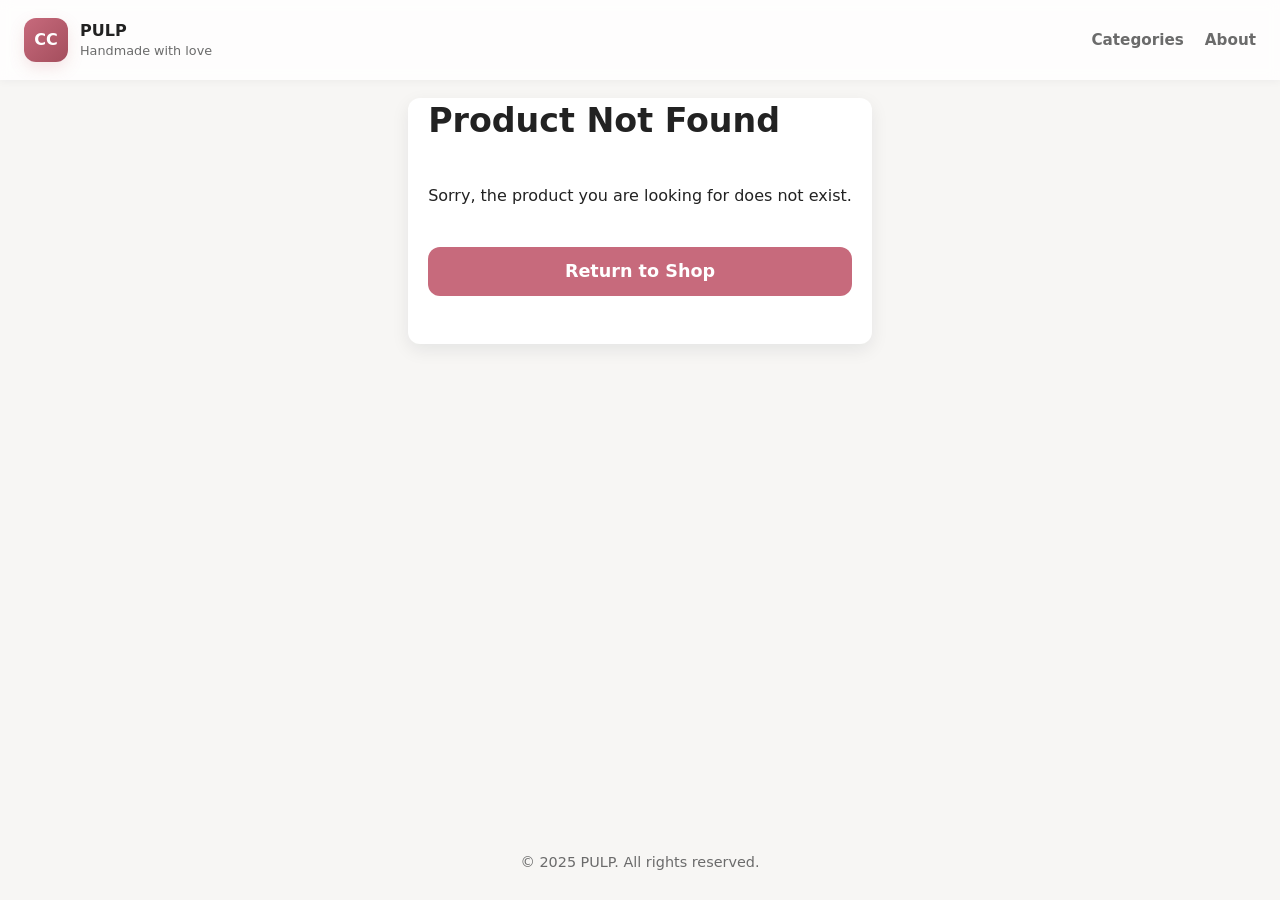
<file: Buy_Baby_Accessories.html>
<!DOCTYPE html>
<html lang="en">
<head>
<meta charset="utf-8" />
<meta name="viewport" content="width=device-width,initial-scale=1" />
<title>Product Details - PULP</title>
<meta name="description" content="Product details page for PULP handmade baby crochet & accessories." />
<style>
  :root {
    --bg: #f7f6f4;
    --card: #fff;
    --accent: #c76a7c;
    --accent-dark: #a44e5d;
    --muted: #6b6b6b;
    --radius: 12px;
    --shadow: 0 6px 18px rgba(16,24,40,0.08);
    --font-family: Inter, system-ui, -apple-system, "Segoe UI", Roboto, "Helvetica Neue", Arial, sans-serif;
  }
  *, *::before, *::after {
    box-sizing: border-box;
  }
  body {
    margin: 0;
    font-family: var(--font-family);
    background: var(--bg);
    color: #222;
    line-height: 1.4;
    min-height: 100vh;
    display: flex;
    flex-direction: column;
  }
  header {
    display: flex;
    justify-content: space-between;
    align-items: center;
    padding: 18px 24px;
    position: sticky;
    top: 0;
    backdrop-filter: blur(6px);
    background: rgba(255,255,255,0.8);
    box-shadow: 0 2px 8px rgba(16,24,40,0.04);
    z-index: 100;
  }
  .brand {
    display: flex;
    gap: 12px;
    color: inherit;
    text-decoration: none;
    align-items: center;
  }
  .logo {
    width: 44px; height: 44px;
    background: linear-gradient(135deg, var(--accent), var(--accent-dark));
    border-radius: var(--radius);
    display: grid;
    place-items: center;
    color: #fff;
    font-weight: 700;
    box-shadow: 0 6px 16px rgba(199,106,124,0.18);
    user-select: none;
  }
  nav a {
    color: var(--muted);
    text-decoration: none;
    font-weight: 600;
    margin-left: 16px;
    font-size: 0.95rem;
    transition: color 0.3s;
  }
  nav a:hover {
    color: var(--accent-dark);
  }
  main {
    max-width: 640px;
    margin: 18px auto;
    padding: 0 20px 48px;
    background: var(--card);
    border-radius: var(--radius);
    box-shadow: var(--shadow);
    display: flex;
    flex-direction: column;
    gap: 24px;
  }
  h1 {
    font-size: clamp(1.8rem, 2.6vw, 2.6rem);
    margin: 0;
    font-weight: 700;
    color: #222;
  }
  .product-images {
    display: flex;
    flex-wrap: wrap;
    gap: 12px;
    justify-content: center;
  }
  .product-images img {
    width: calc(50% - 12px);
    border-radius: var(--radius);
    object-fit: contain;
    max-height: 300px;
    background: #fafafa;
    border: 1px solid #ddd;
  }
  .price {
    font-size: 1.4rem;
    font-weight: 700;
    color: var(--accent-dark);
    margin: 0;
  }
  .description {
    font-size: 1rem;
    color: var(--muted);
    line-height: 1.5;
    margin: 0;
  }
  .buy-button {
    background: var(--accent);
    color: white;
    font-weight: 700;
    font-size: 1.1rem;
    padding: 12px 0;
    border: none;
    border-radius: var(--radius);
    cursor: pointer;
    text-align: center;
    text-decoration: none;
    user-select: none;
    transition: background 0.3s ease;
  }
  .buy-button:hover,
  .buy-button:focus {
    background: var(--accent-dark);
    outline: none;
  }
  footer {
    margin-top: auto;
    padding: 28px 20px;
    text-align: center;
    color: var(--muted);
    font-size: 0.9rem;
  }
  @media (max-width: 480px) {
    main {
      margin: 16px 12px 32px;
      padding: 16px;
    }
    .product-images img {
      width: 100%;
    }
  }
</style>
</head>
<body>
<header>
  <a class="brand" href="index.html" aria-label="Go to homepage">
    <div class="logo" aria-hidden="true">CC</div>
    <div>
      <div style="font-weight:800">PULP</div>
      <div style="font-size:0.8rem;color:var(--muted)">Handmade with love</div>
    </div>
  </a>
  <nav>
    <a href="index.html#shop">Categories</a>
    <a href="index.html#about">About</a>
  </nav>
</header>
<main>
  <h1 id="product-name">Product Name</h1>
  <div class="product-images" id="product-images" aria-label="Product images">
    <!-- Images inserted by JS -->
  </div>
  <p class="price" id="product-price">$0.00</p>
  <p class="description" id="product-description">Product description goes here.</p>
  <a href="#" id="buy-amazon" class="buy-button" target="_blank" rel="noopener noreferrer">Buy on Amazon</a>
</main>
<footer>
  &copy; 2025 PULP. All rights reserved.
</footer>
<script>
  const products = {
  
  <!-- Product 1 -->
    "red-frock": {
      name: "Red Frock",
      images: [
        "https://raw.githubusercontent.com/i-Pulp/i-pulp.github.io/4e0316a9684686ec5df93718deb241ba8f2ee14d/Images/Category/Baby_Products/Red_Frock/Gemini_Generated_Image_uczzq5uczzq5uczz.jpg",
        "https://raw.githubusercontent.com/i-Pulp/i-pulp.github.io/621ae95b3b2dbd15a5f2195a67e5433fe64908cf/Images/Category/Baby_Products/Red_Frock/Gemini_Generated_Image_2wue2b2wue2b2wue.jpg",
        "https://raw.githubusercontent.com/i-Pulp/i-pulp.github.io/4e0316a9684686ec5df93718deb241ba8f2ee14d/Images/Category/Baby_Accessories.png",
        "https://raw.githubusercontent.com/i-Pulp/i-pulp.github.io/4e0316a9684686ec5df93718deb241ba8f2ee14d/Images/Category/Baby_Products/Red_Frock/Gemini_Generated_Image_acp9dcacp9dcacp9.jpg"
      ],
      price: "₹899.00",
      description: "Pulp Baby Girl Crochet Winter Frock with Cap & Warm Shoes | Hand Knitted | Woollen Winter Wear | Crochet Wear | 12 Months Old | Red & White Colour | Christmas Wear | For 1 year old",
      amazonLink: "https://www.amazon.in/gp/product/B0G2JGCLPR/ref=cx_skuctr_share_ls_srb?smid=AO46KA4WB8YPO&tag=ShopReferral_0aae8b03-6ed4-4584-99fa-db8587324db2"
    },
    
    <!-- Product 2 -->
    "yellow-sweater": {
  name: "Yellow Sweater",
  images: [
    "https://raw.githubusercontent.com/i-Pulp/i-pulp.github.io/main/Images/Category/Baby_Products/Yellow_Sweater/13.jpg",
    "https://raw.githubusercontent.com/i-Pulp/i-pulp.github.io/main/Images/Category/Baby_Products/Yellow_Sweater/14.jpg",
    "https://raw.githubusercontent.com/i-Pulp/i-pulp.github.io/b46c4f3bc9e8a465a793e3cdb5152a4fb2ed7469/Images/Category/Baby_Products/Yellow_Sweater/11.png",
    "https://raw.githubusercontent.com/i-Pulp/i-pulp.github.io/b46c4f3bc9e8a465a793e3cdb5152a4fb2ed7469/Images/Category/Baby_Products/Yellow_Sweater/12.png"
  ],
  price: "₹799.00",
  description: "A warm and cozy hand-crocheted yellow sweater made with ultra-soft wool, perfect for chilly evenings. Lightweight, breathable, and designed for all-day comfort.",
  amazonLink: "https://www.amazon.in/gp/product/B0G2JN9HMT/ref=cx_skuctr_share_ls_srb?smid=AO46KA4WB8YPO&tag=ShopReferral_c874f781-d01a-4507-b95f-5ba8818925fe"
},

<!-- Product 3 -->
"swaddling-swinging": {
  name: "Swaddling & Swinging Wrap",
  images: [
    "https://raw.githubusercontent.com/i-Pulp/i-pulp.github.io/main/Images/Category/Baby_Products/Swaddling_Swinging/13.jpg",
    "https://raw.githubusercontent.com/i-Pulp/i-pulp.github.io/main/Images/Category/Baby_Products/Swaddling_Swinging/12.jpg",
    "https://raw.githubusercontent.com/i-Pulp/i-pulp.github.io/main/Images/Category/Baby_Products/Swaddling_Swinging/11.jpg"
  ],
  price: "₹699.00",
  description: "A soft, secure crochet swaddling and swinging wrap designed to keep your baby snug and relaxed. Ideal for soothing newborns and providing gentle warmth and comfort.",
  amazonLink: "https://www.amazon.com"
},

<!-- Product 4 -->
"blue_yellow_poncho": {
  name: "Blue & Yellow Poncho",
  images: [
    "https://raw.githubusercontent.com/i-Pulp/i-pulp.github.io/main/Images/Category/Baby_Products/Blue_Yellow_Ponchu/12.jpg",
    "https://raw.githubusercontent.com/i-Pulp/i-pulp.github.io/main/Images/Category/Baby_Products/Blue_Yellow_Ponchu/14.jpg",
    "https://raw.githubusercontent.com/i-Pulp/i-pulp.github.io/main/Images/Category/Baby_Products/Blue_Yellow_Ponchu/11.jpg",
    "https://raw.githubusercontent.com/i-Pulp/i-pulp.github.io/main/Images/Category/Baby_Products/Blue_Yellow_Ponchu/13.jpg"
  ],
  price: "₹549.00",
  description: "A charming blue and yellow crochet ponchu that adds warmth without restricting movement. Ideal for layering and keeping babies cozy during outings.",
  amazonLink: "https://www.amazon.in/gp/product/B0G2JLHN44/ref=cx_skuctr_share_ls_srb?smid=AO46KA4WB8YPO&tag=ShopReferral_150d6b14-bfc2-4c76-a9c9-e18cf745957a"
},

<!-- Product 5 -->
"pink_poncho": {
  name: "Pink Poncho",
  images: [
    "https://raw.githubusercontent.com/i-Pulp/i-pulp.github.io/main/Images/Category/Baby_Products/Pink_Ponchu/14.jpg",
    "https://raw.githubusercontent.com/i-Pulp/i-pulp.github.io/main/Images/Category/Baby_Products/Pink_Ponchu/15.jpg",
    "https://raw.githubusercontent.com/i-Pulp/i-pulp.github.io/main/Images/Category/Baby_Products/Pink_Ponchu/16.jpg",
    "https://raw.githubusercontent.com/i-Pulp/i-pulp.github.io/main/Images/Category/Baby_Products/Pink_Ponchu/11.jpg",
    "https://raw.githubusercontent.com/i-Pulp/i-pulp.github.io/main/Images/Category/Baby_Products/Pink_Ponchu/12.jpg",
    "https://raw.githubusercontent.com/i-Pulp/i-pulp.github.io/main/Images/Category/Baby_Products/Pink_Ponchu/13.jpg"
  ],
  price: "₹599.00",
  description: "A sweet and stylish pink crochet poncho, soft on delicate skin and perfect for light winter wear. Handcrafted with love for everyday comfort.",
  amazonLink: "https://www.amazon.com"
},

<!-- Product 6 -->
"white-blue-frock": {
  name: "White Blue Frock",
  images: [
    "https://raw.githubusercontent.com/i-Pulp/i-pulp.github.io/main/Images/Category/Baby_Products/White_Blue_Frock/12.jpg",
    "https://raw.githubusercontent.com/i-Pulp/i-pulp.github.io/main/Images/Category/Baby_Products/White_Blue_Frock/13.jpg",
    "https://raw.githubusercontent.com/i-Pulp/i-pulp.github.io/b46c4f3bc9e8a465a793e3cdb5152a4fb2ed7469/Images/Category/Baby_Products/White_Blue_Frock/11.png"
  ],
  price: "₹749.00",
  description: "A beautifully hand-crocheted White & Blue frock crafted with premium soft yarn. Gentle, breathable, and perfect for photoshoots, casual wear, or gifting.",
  amazonLink: "https://www.amazon.in/gp/product/B0G2RDC4K8/ref=cx_skuctr_share?smid=AO46KA4WB8YPO"
},
<!-- Product 7 -->
"white_blue_full_sweater": {
  name: "White & Blue Full Sweater",
  images: [
    "https://raw.githubusercontent.com/i-Pulp/i-pulp.github.io/main/Images/Category/Baby_Products/White_Blue_Full_Sweater/11.jpg",
    "https://raw.githubusercontent.com/i-Pulp/i-pulp.github.io/main/Images/Category/Baby_Products/White_Blue_Full_Sweater/12.jpg",
    "https://raw.githubusercontent.com/i-Pulp/i-pulp.github.io/main/Images/Category/Baby_Products/White_Blue_Full_Sweater/13.jpg"
  ],
  price: "₹899.00",
  description: "A warm and soft white-blue hand-knitted sweater designed for full winter coverage. Gentle on skin and ideal for keeping babies snug during cold outings.",
  amazonLink: "https://www.amazon.in"
},

<!-- Product 8 -->
"romper": {
  name: "Yellow Romper / Jumpsuit",
  images: [
    "https://raw.githubusercontent.com/i-Pulp/i-pulp.github.io/main/Images/Category/Baby_Products/Yellow_Romper/11.jpg",
    "https://raw.githubusercontent.com/i-Pulp/i-pulp.github.io/main/Images/Category/Baby_Products/Yellow_Romper/12.jpg"
  ],
  price: "₹599.00",
  description: "A bright and comfy yellow romper crafted for easy movement. Lightweight, breathable, and perfect for playtime or daily wear.",
  amazonLink: "https://www.amazon.in"
},

<!-- Product 9 -->
"maroon_purple_frock": {
  name: "Maroon & Purple Frock",
  images: [
    "https://raw.githubusercontent.com/i-Pulp/i-pulp.github.io/main/Images/Category/Baby_Products/Maroon_Purple_Frock/11.jpg",
    "https://raw.githubusercontent.com/i-Pulp/i-pulp.github.io/main/Images/Category/Baby_Products/Maroon_Purple_Frock/12.jpg"
  ],
  price: "₹849.00",
  description: "A beautifully crafted maroon and purple frock with soft yarn detailing. Perfect for festive occasions, photoshoots, or gifting.",
  amazonLink: "https://www.amazon.in"
},

<!-- Product 10 -->
"half_sweater": {
  name: "Off-White Half Sweater",
  images: [
    "https://raw.githubusercontent.com/i-Pulp/i-pulp.github.io/main/Images/Category/Baby_Products/Offwhite_Half_Sweater/11.jpg",
    "https://raw.githubusercontent.com/i-Pulp/i-pulp.github.io/main/Images/Category/Baby_Products/Offwhite_Half_Sweater/12.jpg",
    "https://raw.githubusercontent.com/i-Pulp/i-pulp.github.io/main/Images/Category/Baby_Products/Offwhite_Half_Sweater/13.jpg",
    "https://raw.githubusercontent.com/i-Pulp/i-pulp.github.io/main/Images/Category/Baby_Products/Offwhite_Half_Sweater/14.jpg",
    "https://raw.githubusercontent.com/i-Pulp/i-pulp.github.io/main/Images/Category/Baby_Products/Offwhite_Half_Sweater/16.jpg"
  ],
  price: "₹699.00",
  description: "A stylish off-white half sweater perfect for layering. Lightweight yet warm, making it ideal for mild winters or breezy evenings.",
  amazonLink: "https://www.amazon.in"
},

  };

  const urlParams = new URLSearchParams(window.location.search);
  const prodKey = urlParams.get('prod');

  if (prodKey && products[prodKey]) {
    const prod = products[prodKey];
    document.getElementById('product-name').textContent = prod.name;
    document.getElementById('product-price').textContent = prod.price;
    document.getElementById('product-description').textContent = prod.description;
    const buyBtn = document.getElementById('buy-amazon');
    buyBtn.href = prod.amazonLink;

    const imagesContainer = document.getElementById('product-images');
    imagesContainer.innerHTML = '';
    prod.images.forEach(src => {
      const img = document.createElement('img');
      img.src = src;
      img.alt = prod.name;
      imagesContainer.appendChild(img);
    });
  } else {
    document.querySelector('main').innerHTML = '<h1>Product Not Found</h1><p>Sorry, the product you are looking for does not exist.</p><a href="index.html" class="buy-button">Return to Shop</a>';
  }
</script>
</body>
</html>
</file>
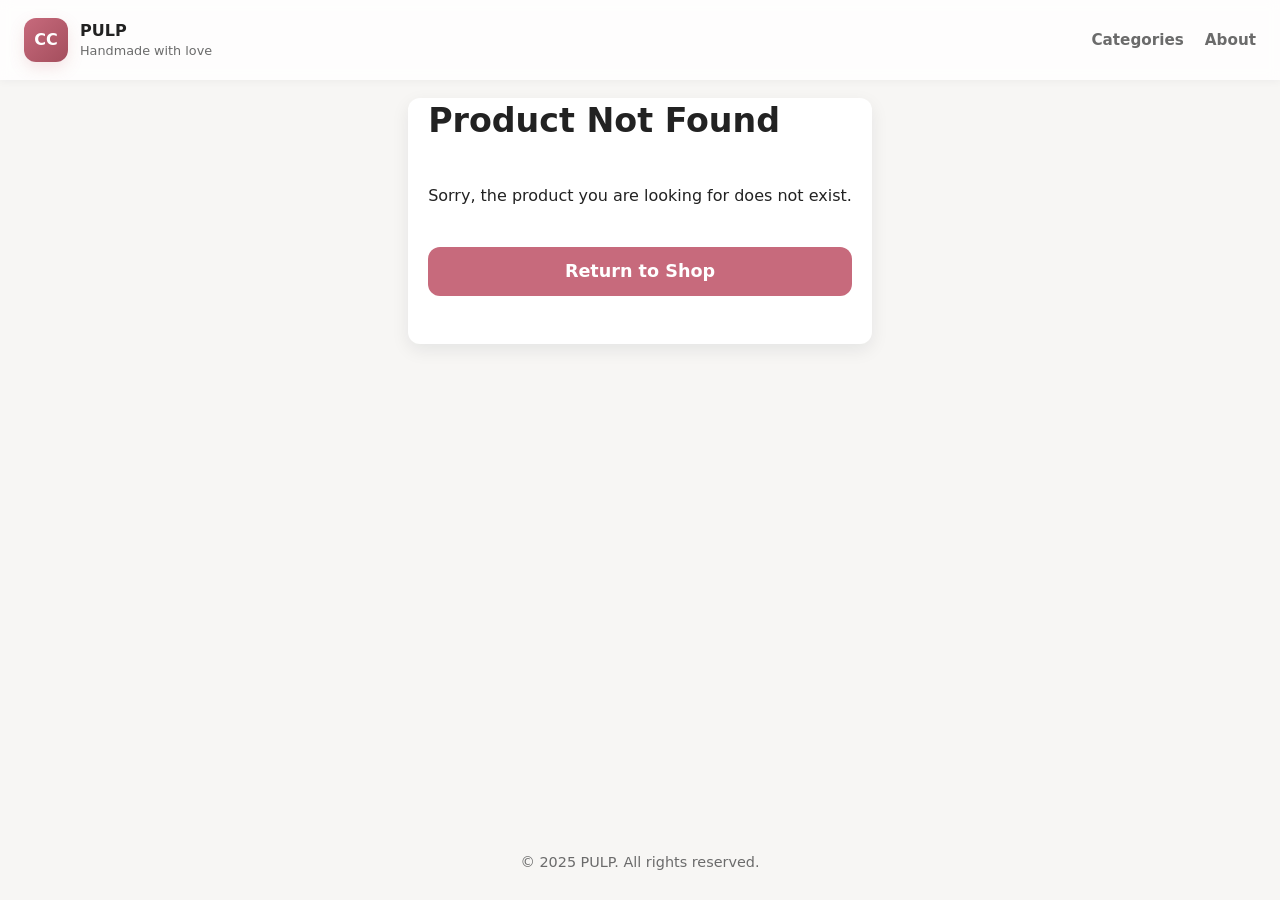
<file: Buy_Handbags.html>
<!DOCTYPE html>
<html lang="en">
<head>
<meta charset="utf-8" />
<meta name="viewport" content="width=device-width,initial-scale=1" />
<title>Product Details - PULP</title>
<meta name="description" content="Product details page for PULP handmade baby crochet & accessories." />
<style>
  :root {
    --bg: #f7f6f4;
    --card: #fff;
    --accent: #c76a7c;
    --accent-dark: #a44e5d;
    --muted: #6b6b6b;
    --radius: 12px;
    --shadow: 0 6px 18px rgba(16,24,40,0.08);
    --font-family: Inter, system-ui, -apple-system, "Segoe UI", Roboto, "Helvetica Neue", Arial, sans-serif;
  }
  *, *::before, *::after {
    box-sizing: border-box;
  }
  body {
    margin: 0;
    font-family: var(--font-family);
    background: var(--bg);
    color: #222;
    line-height: 1.4;
    min-height: 100vh;
    display: flex;
    flex-direction: column;
  }
  header {
    display: flex;
    justify-content: space-between;
    align-items: center;
    padding: 18px 24px;
    position: sticky;
    top: 0;
    backdrop-filter: blur(6px);
    background: rgba(255,255,255,0.8);
    box-shadow: 0 2px 8px rgba(16,24,40,0.04);
    z-index: 100;
  }
  .brand {
    display: flex;
    gap: 12px;
    color: inherit;
    text-decoration: none;
    align-items: center;
  }
  .logo {
    width: 44px; height: 44px;
    background: linear-gradient(135deg, var(--accent), var(--accent-dark));
    border-radius: var(--radius);
    display: grid;
    place-items: center;
    color: #fff;
    font-weight: 700;
    box-shadow: 0 6px 16px rgba(199,106,124,0.18);
    user-select: none;
  }
  nav a {
    color: var(--muted);
    text-decoration: none;
    font-weight: 600;
    margin-left: 16px;
    font-size: 0.95rem;
    transition: color 0.3s;
  }
  nav a:hover {
    color: var(--accent-dark);
  }
  main {
    max-width: 640px;
    margin: 18px auto;
    padding: 0 20px 48px;
    background: var(--card);
    border-radius: var(--radius);
    box-shadow: var(--shadow);
    display: flex;
    flex-direction: column;
    gap: 24px;
  }
  h1 {
    font-size: clamp(1.8rem, 2.6vw, 2.6rem);
    margin: 0;
    font-weight: 700;
    color: #222;
  }
  .product-images {
    display: flex;
    flex-wrap: wrap;
    gap: 12px;
    justify-content: center;
  }
  .product-images img {
    width: calc(50% - 12px);
    border-radius: var(--radius);
    object-fit: contain;
    max-height: 300px;
    background: #fafafa;
    border: 1px solid #ddd;
  }
  .price {
    font-size: 1.4rem;
    font-weight: 700;
    color: var(--accent-dark);
    margin: 0;
  }
  .description {
    font-size: 1rem;
    color: var(--muted);
    line-height: 1.5;
    margin: 0;
  }
  .buy-button {
    background: var(--accent);
    color: white;
    font-weight: 700;
    font-size: 1.1rem;
    padding: 12px 0;
    border: none;
    border-radius: var(--radius);
    cursor: pointer;
    text-align: center;
    text-decoration: none;
    user-select: none;
    transition: background 0.3s ease;
  }
  .buy-button:hover,
  .buy-button:focus {
    background: var(--accent-dark);
    outline: none;
  }
  footer {
    margin-top: auto;
    padding: 28px 20px;
    text-align: center;
    color: var(--muted);
    font-size: 0.9rem;
  }
  @media (max-width: 480px) {
    main {
      margin: 16px 12px 32px;
      padding: 16px;
    }
    .product-images img {
      width: 100%;
    }
  }
</style>
</head>
<body>
<header>
  <a class="brand" href="index.html" aria-label="Go to homepage">
    <div class="logo" aria-hidden="true">CC</div>
    <div>
      <div style="font-weight:800">PULP</div>
      <div style="font-size:0.8rem;color:var(--muted)">Handmade with love</div>
    </div>
  </a>
  <nav>
    <a href="index.html#shop">Categories</a>
    <a href="index.html#about">About</a>
  </nav>
</header>
<main>
  <h1 id="product-name">Product Name</h1>
  <div class="product-images" id="product-images" aria-label="Product images">
    <!-- Images inserted by JS -->
  </div>
  <p class="price" id="product-price">$0.00</p>
  <p class="description" id="product-description">Product description goes here.</p>
  <a href="#" id="buy-amazon" class="buy-button" target="_blank" rel="noopener noreferrer">Buy on Amazon</a>
</main>
<footer>
  &copy; 2025 PULP. All rights reserved.
</footer>
<script>
  const products = {
  
  <!-- Product 1 -->
  "pink_tote_bag": {
    name: "Pink Tote Bag",
    images: [
      "https://raw.githubusercontent.com/i-Pulp/i-pulp.github.io/main/Images/Category/Handbags/Pink_Tote_Bag/11.jpg", 
      "https://raw.githubusercontent.com/i-Pulp/i-pulp.github.io/main/Images/Category/Handbags/Pink_Tote_Bag/12.jpg",
      "https://raw.githubusercontent.com/i-Pulp/i-pulp.github.io/main/Images/Category/Handbags/Pink_Tote_Bag/13.jpg",

"https://raw.githubusercontent.com/i-Pulp/i-pulp.github.io/ffc3c961a4ea523bb9c2fa33334fc75df7a676c9/Images/Category/Handbags/Pink_Tote_Bag/14.png"
    ],
    price: "₹599.00",
    description: "Carry your essentials in style with this gorgeous, handcrafted Pink Crochet Tote Bag. Made with premium, thick cotton yarn, this bag features a durable, open-weave structure and long shoulder straps. Perfect for market trips, beach days, or adding a pop of color to your everyday look.",
    amazonLink: "#"
  }
  };

  const urlParams = new URLSearchParams(window.location.search);
  const prodKey = urlParams.get('prod');

  if (prodKey && products[prodKey]) {
    const prod = products[prodKey];
    document.getElementById('product-name').textContent = prod.name;
    document.getElementById('product-price').textContent = prod.price;
    document.getElementById('product-description').textContent = prod.description;
    const buyBtn = document.getElementById('buy-amazon');
    buyBtn.href = prod.amazonLink;

    const imagesContainer = document.getElementById('product-images');
    imagesContainer.innerHTML = '';
    prod.images.forEach(src => {
      const img = document.createElement('img');
      img.src = src;
      img.alt = prod.name;
      imagesContainer.appendChild(img);
    });
  } else {
    document.querySelector('main').innerHTML = '<h1>Product Not Found</h1><p>Sorry, the product you are looking for does not exist.</p><a href="index.html" class="buy-button">Return to Shop</a>';
  }
</script>
</body>
</html>
</file>
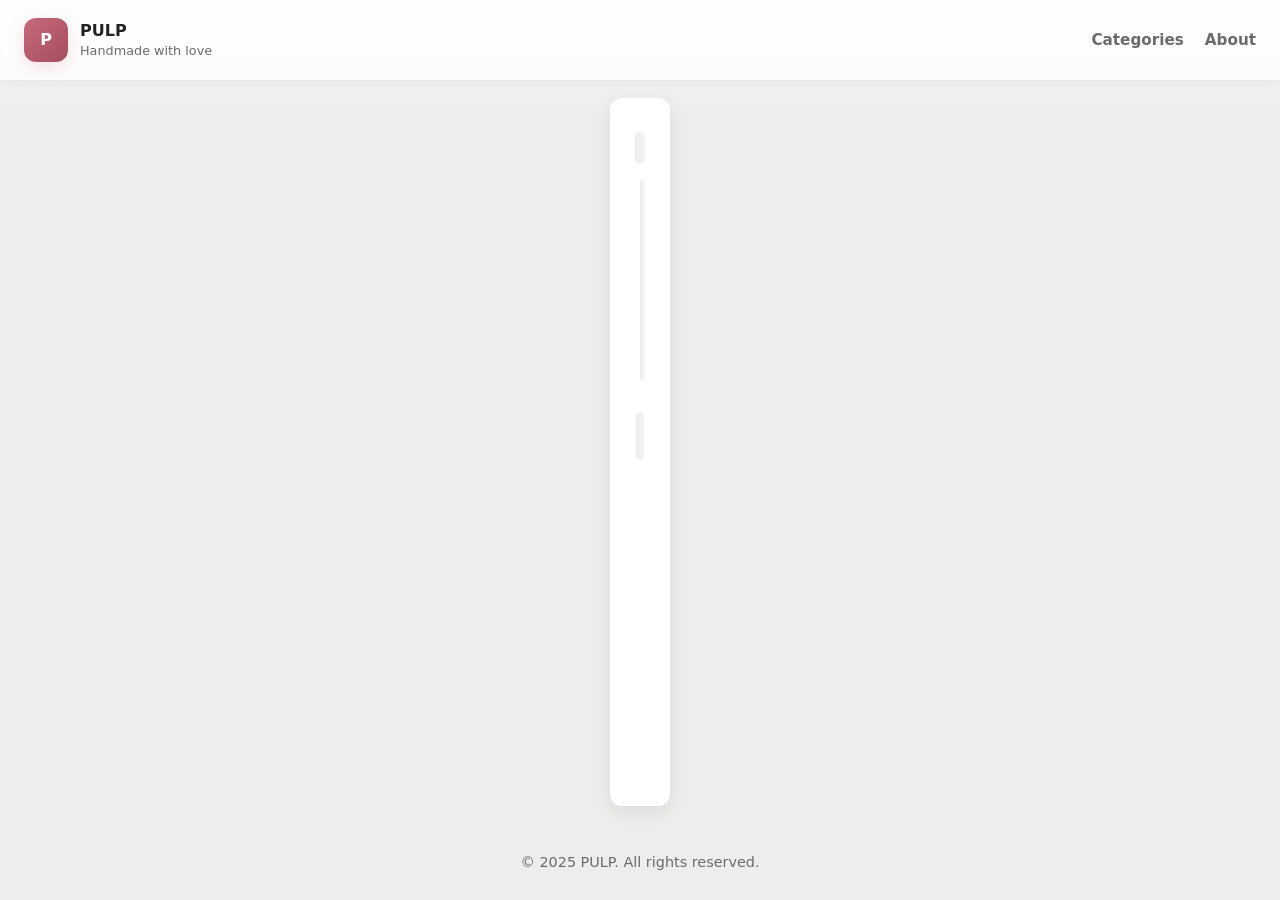
<file: template_buy.html>
<!DOCTYPE html>
<html lang="en">
<head>
<meta charset="utf-8" />
<meta name="viewport" content="width=device-width,initial-scale=1" />
<title>Product Details - PULP</title>
<link rel="stylesheet" href="StyleTemplate.css">
</head>
<body>
<header>
  <a class="brand" href="index.html">
    <div class="logo">P</div>
    <div>
      <div style="font-weight:800">PULP</div>
      <div style="font-size:0.8rem;color:var(--muted)">Handmade with love</div>
    </div>
  </a>
  <nav>
    <a href="index.html#shop">Categories</a>
    <a href="index.html#about">About</a>
  </nav>
</header>
<main class="detail-view">
  <div id="loading-skeleton">
    <div class="skeleton title"></div>
    <div class="skeleton img"></div>
    <div class="skeleton button"></div>
  </div>
  <div id="product-content" style="display:none; width: 100%;">
    <h1 id="product-name"></h1>
    <div class="product-images" id="product-images"></div>
    <p class="price" id="product-price"></p>
    <p class="description" id="product-description"></p>
    <div class="button-group">
      <a href="#" id="buy-amazon" class="buy-button" target="_blank">Buy on Amazon</a>
      <a href="https://www.instagram.com/direct/t/17847998424592866/" id="insta-btn" class="buy-button" target="_blank">Order from Instagram</a>
    </div>
  </div>
</main>
<footer>&copy; 2025 PULP. All rights reserved.</footer>
<script>
async function loadProductPage() {
    const params = new URLSearchParams(window.location.search);
    const category = params.get("category") || "baby_accessories";
    const prodKey = params.get("prod");
    try {
        const response = await fetch(`${category}.json`);
        const data = await response.json();
        const product = data.products.find(p => p.id === prodKey);
        if (!product) return;

        document.getElementById("loading-skeleton").style.display = "none";
        document.getElementById("product-content").style.display = "block";
        document.getElementById("product-name").textContent = product.title;
        document.getElementById("product-price").textContent = product.price;
        document.getElementById("product-description").textContent = product.description;
        
        const amazonBtn = document.getElementById("buy-amazon");
        const instaBtn = document.getElementById("insta-btn");

        // Visibility and Text Logic
        if (product.sold) {
            // Priority 1: Sold logic
            amazonBtn.style.display = 'none';
            instaBtn.style.display = 'block';
            instaBtn.textContent = 'Custom Order';
        } else if (product.outOfStock) {
            // Priority 2: Out of Stock logic
            amazonBtn.style.display = 'none';
            instaBtn.style.display = 'none';
        } else if (product.comingSoon) {
            // Priority 3: Coming Soon logic
            amazonBtn.style.display = 'none';
            instaBtn.style.display = 'block';
            instaBtn.textContent = 'Pre-Order';
        } else {
            // Default: Available
            amazonBtn.style.display = product.amazonLink ? 'block' : 'none';
            amazonBtn.href = product.amazonLink || '#';
            instaBtn.style.display = 'block';
            instaBtn.textContent = 'Order from Instagram';
        }

        const imagesContainer = document.getElementById("product-images");
        imagesContainer.innerHTML = '';
        
        // Add specific tags (Mutually exclusive check)
        if (product.sold) {
            imagesContainer.innerHTML += '<div class="sold-tag">Sold!</div>';
        } else if (product.outOfStock) {
            imagesContainer.innerHTML += '<div class="out-of-stock-tag">Out Of Stock</div>';
        } else if (product.comingSoon) {
            imagesContainer.innerHTML += '<div class="coming-soon-tag">Coming Soon!</div>';
        }

        product.images.forEach(imgObj => {
            const img = document.createElement("img");
            img.src = typeof imgObj === 'string' ? imgObj : imgObj.src;
            imagesContainer.appendChild(img);
        });
    } catch (err) { console.error(err); }
}
loadProductPage();
</script>
</body>
</html>
</file>
<file: StyleTemplate.css>
/* ------------------------------------------- */
  /* 1. Variables & Global Reset                 */
  /* ------------------------------------------- */
  :root {
    --bg: #f7f6f4;
    --card: #fff;
    --accent: #c76a7c;
    --accent-dark: #a44e5d;
    --muted: #6b6b6b;
    --radius: 12px;
    --shadow: 0 6px 18px rgba(16,24,40,0.08);
    --font-family: Inter, system-ui, -apple-system, "Segoe UI", Roboto, "Helvetica Neue", Arial, sans-serif;
  }

  *, *::before, *::after {
    box-sizing: border-box;
    -webkit-tap-highlight-color: transparent;
  }

  body {
    margin: 0;
    font-family: var(--font-family);
    background: linear-gradient(180deg, var(--bg), #efecec 120px);
    color: #222;
    line-height: 1.4;
    min-height: 100vh;
    display: flex;
    flex-direction: column;
  }

  /* ------------------------------------------- */
  /* 2. Header & Navigation                      */
  /* ------------------------------------------- */
  header {
    display: flex;
    justify-content: space-between;
    align-items: center;
    padding: 18px 24px;
    position: sticky;
    top: 0;
    backdrop-filter: blur(6px);
    background: rgba(255,255,255,0.8);
    box-shadow: 0 2px 8px rgba(16,24,40,0.04);
    z-index: 100;
  }

  .brand {
    display: flex;
    gap: 12px;
    color: inherit;
    text-decoration: none;
    align-items: center;
  }

  .logo {
    width: 44px; height: 44px;
    background: linear-gradient(135deg, var(--accent), var(--accent-dark));
    border-radius: var(--radius);
    display: grid;
    place-items: center;
    color: #fff;
    font-weight: 700;
    box-shadow: 0 6px 16px rgba(199,106,124,0.18);
    user-select: none;
  }

  nav a {
    color: var(--muted);
    text-decoration: none;
    font-weight: 600;
    margin-left: 16px;
    font-size: 0.95rem;
    transition: color 0.3s;
  }

  nav a:hover { color: var(--accent-dark); }

  /* ------------------------------------------- */
  /* 3. Layout Containers                        */
  /* ------------------------------------------- */
  main {
    max-width: 95%;
    margin: 24px auto;
    padding: 0 20px;
    display: flex;
    flex-direction: column;
    align-items: center;
    flex-grow: 1;
  }

  main.detail-view {
    max-width: 640px;
    margin: 18px auto;
    padding: 24px;
    background: var(--card);
    border-radius: var(--radius);
    box-shadow: var(--shadow);
    gap: 24px;
  }

  .detail-view .coming-soon-tag,
  .detail-view .out-of-stock-tag {
  display: none !important;
}

  h1 {
    font-size: clamp(1.6rem, 2.4vw, 2.6rem);
    margin: 0 0 12px 0;
    font-weight: 700;
    color: #222;
    text-align: center;
  }

  p.description {
    color: var(--muted);
    font-size: 1rem;
    line-height: 1.5;
    margin-bottom: 32px;
    max-width: 95%;
    text-align: center;
  }

  /* ------------------------------------------- */
  /* 4. Product Grid & Cards (Listing)           */
  /* ------------------------------------------- */
  .product-grid {
    display: grid;
    grid-template-columns: 1fr;
    gap: 24px;
    width: 100%;
  }

  .product-card {
    background: var(--card);
    border-radius: var(--radius);
    padding: 14px;
    box-shadow: var(--shadow);
    display: flex;
    flex-direction: column;
    gap: 12px;
    transition: transform 0.18s, box-shadow 0.18s;
    position: relative;
    user-select: none;
  }

  .product-card:hover {
    transform: translateY(-6px);
    box-shadow: 0 18px 40px rgba(16,24,40,0.08);
    cursor: pointer;
  }

  .product-title {
    font-weight: 650;
    font-size: 1.1rem;
    color: #222;
    margin: 0 0 8px 0;
  }

  .out-of-stock-tag, .coming-soon-tag, .sold-tag {
  position: absolute;
  top: 7px; left: 7px;
  color: white;
  font-weight: 700;
  padding: 4px 10px;
  border-radius: 15px;
  font-size: 0.75rem;
  z-index: 20;
  pointer-events: none;
  text-transform: uppercase;
  box-shadow: 0 2px 6px rgba(0,0,0,0.1);
}

.out-of-stock-tag { background-color: rgba(199,106,124,0.9); }
.coming-soon-tag { background-color: rgba(236, 104, 104, 0.9); }
/* Added Sold Tag Style (Dark Grey/Black) */
.sold-tag { background-color: rgba(199, 54, 62, 0.9); }

/* ------------------------------------------- */
/* 3. Layout Containers (Detail View Update)   */
/* ------------------------------------------- */
.detail-view .coming-soon-tag,
.detail-view .out-of-stock-tag,
.detail-view .sold-tag {
  display: none !important;
}

  /* ------------------------------------------- */
  /* 5. Image Sliders & Galleries                */
  /* ------------------------------------------- */
  .slider {
    position: relative;
    width: 100%;
    max-width: 320px;
    aspect-ratio: 4 / 3;
    overflow: hidden;
    border-radius: var(--radius);
    border: 1px solid #ddd;
    background: #fafafa;
    margin: 0 auto;
  }

  .slides {
    display: flex;
    transition: transform 0.3s ease;
    width: 100%; height: 100%;
  }

  .slides img {
    flex-shrink: 0;
    width: 100%;
    object-fit: contain;
    aspect-ratio: 1 / 1;
    background-color: #f9f9f9;
  }

  .slider-button {
    position: absolute;
    top: 50%;
    transform: translateY(-50%);
    background: rgba(199,106,124,0.7);
    border: none;
    color: #fff;
    width: 36px; height: 36px;
    border-radius: 50%;
    cursor: pointer;
    display: flex;
    align-items: center;
    justify-content: center;
    z-index: 10;
    transition: background 0.3s, transform 0.25s;
  }

  .slider-button:hover { background: var(--accent-dark); transform: translateY(-50%) scale(1.15); }
  .slider-button.prev { left: 8px; }
  .slider-button.next { right: 8px; }

  .product-images {
    display: flex;
    flex-wrap: wrap;
    gap: 16px;
    justify-content: center;
    margin-bottom: 20px;
    position: relative; /* Anchors absolute tags like 'Out of Stock' */
  }

  .product-images img {
    /* Fixed frame: 2 per row logic (50% minus half the gap) */
    width: calc(50% - 8px); 
    aspect-ratio: 1 / 1;    /* Keeps the frame square and fixed */
    border-radius: var(--radius);
    object-fit: contain;    /* Ensures image fits inside without clipping */
    background: #fafafa;    /* Makes the 'frame' visible */
    border: 1px solid #dddddd;
    flex-shrink: 0;
  }

  .product-link-wrapper {
    text-decoration: none;
    color: inherit;  
    display: block;
  }

  #product-grid { transition: opacity 0.15s ease-in-out; opacity: 1; }
  #product-grid.fading { opacity: 0; }

  /* ------------------------------------------- */
  /* 6. Buttons, Price & Pagination              */
  /* ------------------------------------------- */
  .price {
    font-size: 1.4rem;
    font-weight: 700;
    color: var(--accent-dark);
  }

  .button-group {
    display: flex;
    flex-direction: column;
    gap: 12px;
    width: 100%;
    align-items: center;
  }

  .buy-button {
    background: var(--accent);
    color: white;
    font-weight: 700;
    font-size: 1.1rem;
    padding: 12px 20px;
    border: none;
    border-radius: var(--radius);
    cursor: pointer;
    text-align: center;
    transition: background 0.3s;
    text-decoration: none;
    display: block;
    width: 100%;
    max-width: 280px;
  }

  .buy-button:hover { background: var(--accent-dark); }

  #pagination {
    margin: 40px 0;
    display: flex;
    justify-content: center;
    align-items: center;
    gap: 12px;
    color: var(--accent-dark);
  }

  #pagination button {
    background-color: var(--accent);
    color: #fff;
    padding: 8px 16px;
    border: none;
    border-radius: 10px;
    font-weight: 600;
    cursor: pointer;
  }

  #pagination button:disabled { opacity: 0.4; cursor: not-allowed; }

  #pagination input {
    width: 50px;
    height: 32px;
    border: 2px solid #ddddddd0;
    border-radius: 8px;
    text-align: center;
    font-weight: 700;
    color: var(--accent-dark);
  }

  #pagination span { font-weight: 600; color: var(--muted); }

  /* ------------------------------------------- */
  /* 7. Skeleton Loading & Footer                */
  /* ------------------------------------------- */
  .skeleton {
    background: linear-gradient(90deg, #ececec, #f5f5f5, #ececec);
    background-size: 200% 100%;
    animation: shimmer 1.5s infinite;
    border-radius: var(--radius);
  }

  @keyframes shimmer {
    0% { background-position: -200% 0; }
    100% { background-position: 200% 0; }
  }

  .skeleton.title { height: 32px; width: 80%; margin: 10px auto; }
  .skeleton.img { height: 200px; width: 45%; display: inline-block; margin: 6px; }
  .skeleton.text { height: 16px; width: 90%; margin: 10px auto; }
  .skeleton.button { height: 48px; width: 70%; margin: 20px auto; }

  footer {
    margin-top: auto;
    padding: 28px 20px;
    text-align: center;
    color: var(--muted);
    font-size: 0.9rem;
  }

  @media (min-width: 600px) { .product-grid { grid-template-columns: repeat(2, 1fr); } }
  @media (min-width: 1024px) { .product-grid { grid-template-columns: repeat(3, 1fr); } }
  @media (max-width: 480px) {
    main.detail-view { margin: 16px 12px; padding: 16px; }
    /* Maintain 2 frames per row on mobile as requested */
    .product-images img { width: calc(50% - 8px); } 
  }
</file>
